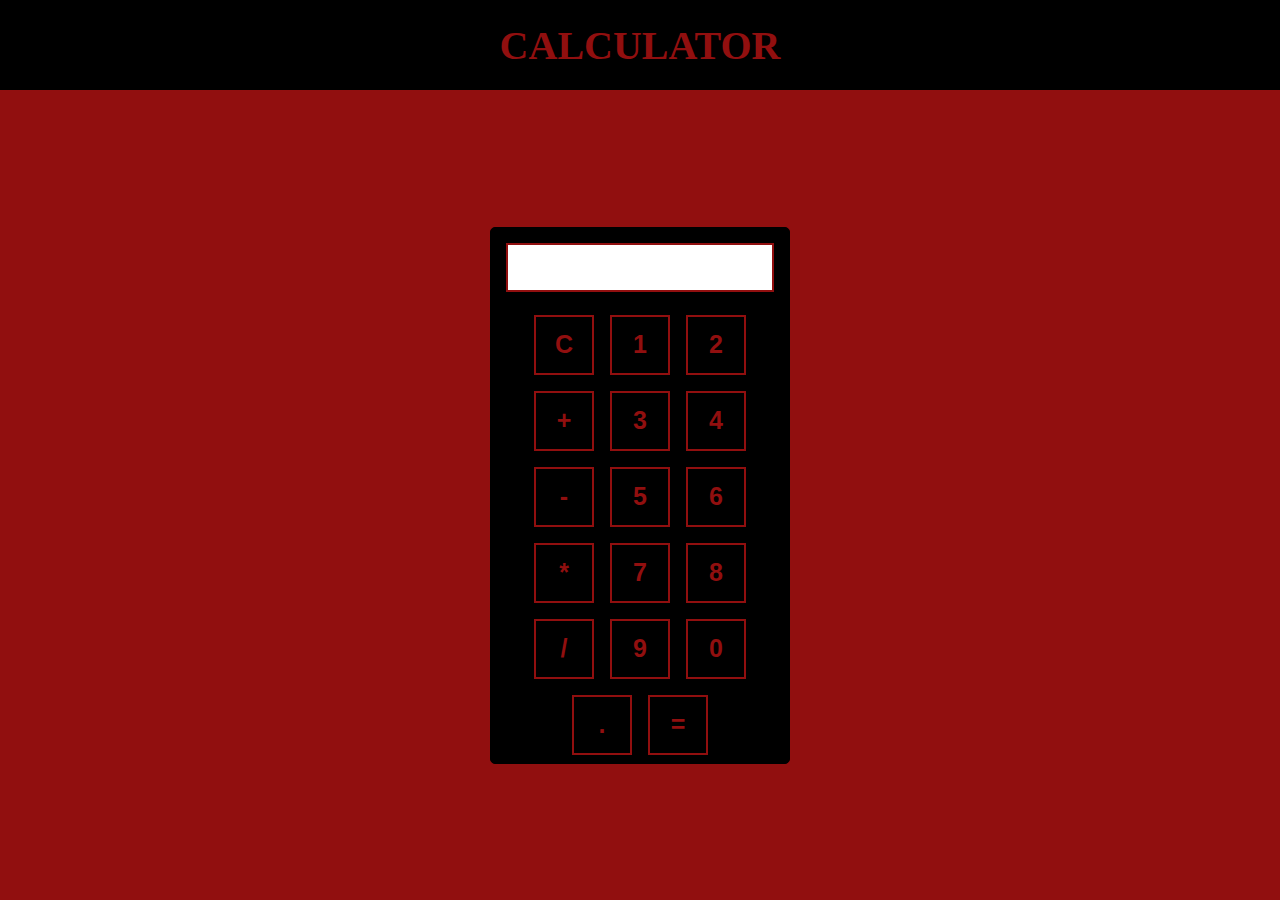
<file: index.html>
<html lang="en">
  <head>
    <meta charset="UTF-8" />
    <meta name="viewport" content="width=device-width, initial-scale=1.0" />
    <title>calculator</title>
    <link rel="stylesheet" href="style.css" />
  </head>
  <body>
    <!-- ------------------------------------NAME------------------------------------- -->
    <header>
      <h1>CALCULATOR</h1>
    </header>
    <!-- -------------------------------------MAIN----------------------------------------- -->

    <main>
      <div id="container">
        <input type="text" id="display" readonly />
        <div class="ss">
          <button
            class="solve-display"
            onclick="  calculatorDisplay = '';
                 document.querySelector('#display').value = calculatorDisplay;"
          >
            C
          </button>
          <button
            class="solve-display"
            onclick="  calculatorDisplay = calculatorDisplay + '1';
                 document.querySelector('#display').value = calculatorDisplay;"
          >
            1
          </button>
          <button
            class="solve-display"
            onclick="  calculatorDisplay = calculatorDisplay + '2';
                 document.querySelector('#display').value = calculatorDisplay;"
          >
            2
          </button>
          <button
            class="solve-display"
            onclick="  calculatorDisplay = calculatorDisplay + '+';
                 document.querySelector('#display').value = calculatorDisplay;"
          >
            +
          </button>
          <button
            class="solve-display"
            onclick="  calculatorDisplay = calculatorDisplay + '3';
                 document.querySelector('#display').value = calculatorDisplay;"
          >
            3
          </button>
          <button
            class="solve-display"
            onclick="  calculatorDisplay = calculatorDisplay + '4';
                 document.querySelector('#display').value = calculatorDisplay;"
          >
            4
          </button>
          <button
            class="solve-display"
            onclick="  calculatorDisplay = calculatorDisplay + '-';
                 document.querySelector('#display').value = calculatorDisplay;"
          >
            -
          </button>
          <button
            class="solve-display"
            onclick="  calculatorDisplay = calculatorDisplay + '5';
                 document.querySelector('#display').value = calculatorDisplay;"
          >
            5
          </button>
          <button
            class="solve-display"
            onclick="  calculatorDisplay = calculatorDisplay + '6';
                 document.querySelector('#display').value = calculatorDisplay;"
          >
            6
          </button>
          <button
            class="solve-display"
            onclick="  calculatorDisplay = calculatorDisplay + '*';
                 document.querySelector('#display').value = calculatorDisplay;"
          >
            *
          </button>
          <button
            class="solve-display"
            onclick="  calculatorDisplay = calculatorDisplay + '7';
                 document.querySelector('#display').value = calculatorDisplay;"
          >
            7
          </button>
          <button
            class="solve-display"
            onclick="  calculatorDisplay = calculatorDisplay + '8';
                 document.querySelector('#display').value = calculatorDisplay;"
          >
            8
          </button>
          <button
            class="solve-display"
            onclick="  calculatorDisplay = calculatorDisplay + '/';
                 document.querySelector('#display').value = calculatorDisplay;"
          >
            /
          </button>
          <button
            class="solve-display"
            onclick="  calculatorDisplay = calculatorDisplay + '9';
                 document.querySelector('#display').value = calculatorDisplay;"
          >
            9
          </button>
          <button
            class="solve-display"
            onclick="  calculatorDisplay = calculatorDisplay + '0';
                 document.querySelector('#display').value = calculatorDisplay;"
          >
            0
          </button>

          <button
            class="solve-display"
            onclick="  calculatorDisplay = calculatorDisplay + '.';
                 document.querySelector('#display').value = calculatorDisplay;"
          >
            .
          </button>
          <button
            class="solve-display"
            onclick="  calculatorDisplay = eval(calculatorDisplay) ;
                 document.querySelector('#display').value = calculatorDisplay;"
          >
            =
          </button>
        </div>
      </div>
    </main>

    <script>
      let calculatorDisplay = "";
      document.querySelector("#display").value = calculatorDisplay;
    </script>
  </body>
</html>
</file>
<file: style.css>
* {
  margin: 0;
  padding: 0;
  box-sizing: border-box;
}

header {
  background-color: #000000;
  height: 10vh;
  display: flex;
  justify-content: center;
  align-items: center;
  color: rgb(145, 15, 15);
  font-size: 20px;
  width: 100%;
}
main{
    display: flex;
    justify-content: center;
    align-items: center;
    height: 90vh;
    background-color:rgb(145, 15, 15);
}

#container {
  border: 1px solid black;
  width: 300px;
  border-radius: 5px;
  background-color:black ;
}
#display {
  width: 90%;
  margin: 15px;
  font-size: 40px;
  outline: none;
  border: 2px solid rgb(145, 15, 15);
 
 
}

.solve-display {
  width: 60px;
  height: 60px;
  margin: 8px;
  font-size: 25px;
  border: 2px solid rgb(145, 15, 15);
  color: rgb(145, 15, 15);
  background-color: black;
  font-weight: 700;
}
.solve-display:hover{
  background-color: rgb(145, 15, 15);
  color: black;
  border-radius: 50%;
  transition: 0.2s all ease;

}
.ss{
    display: flex;
    justify-content: center;
    flex-wrap: wrap;
}
</file>
